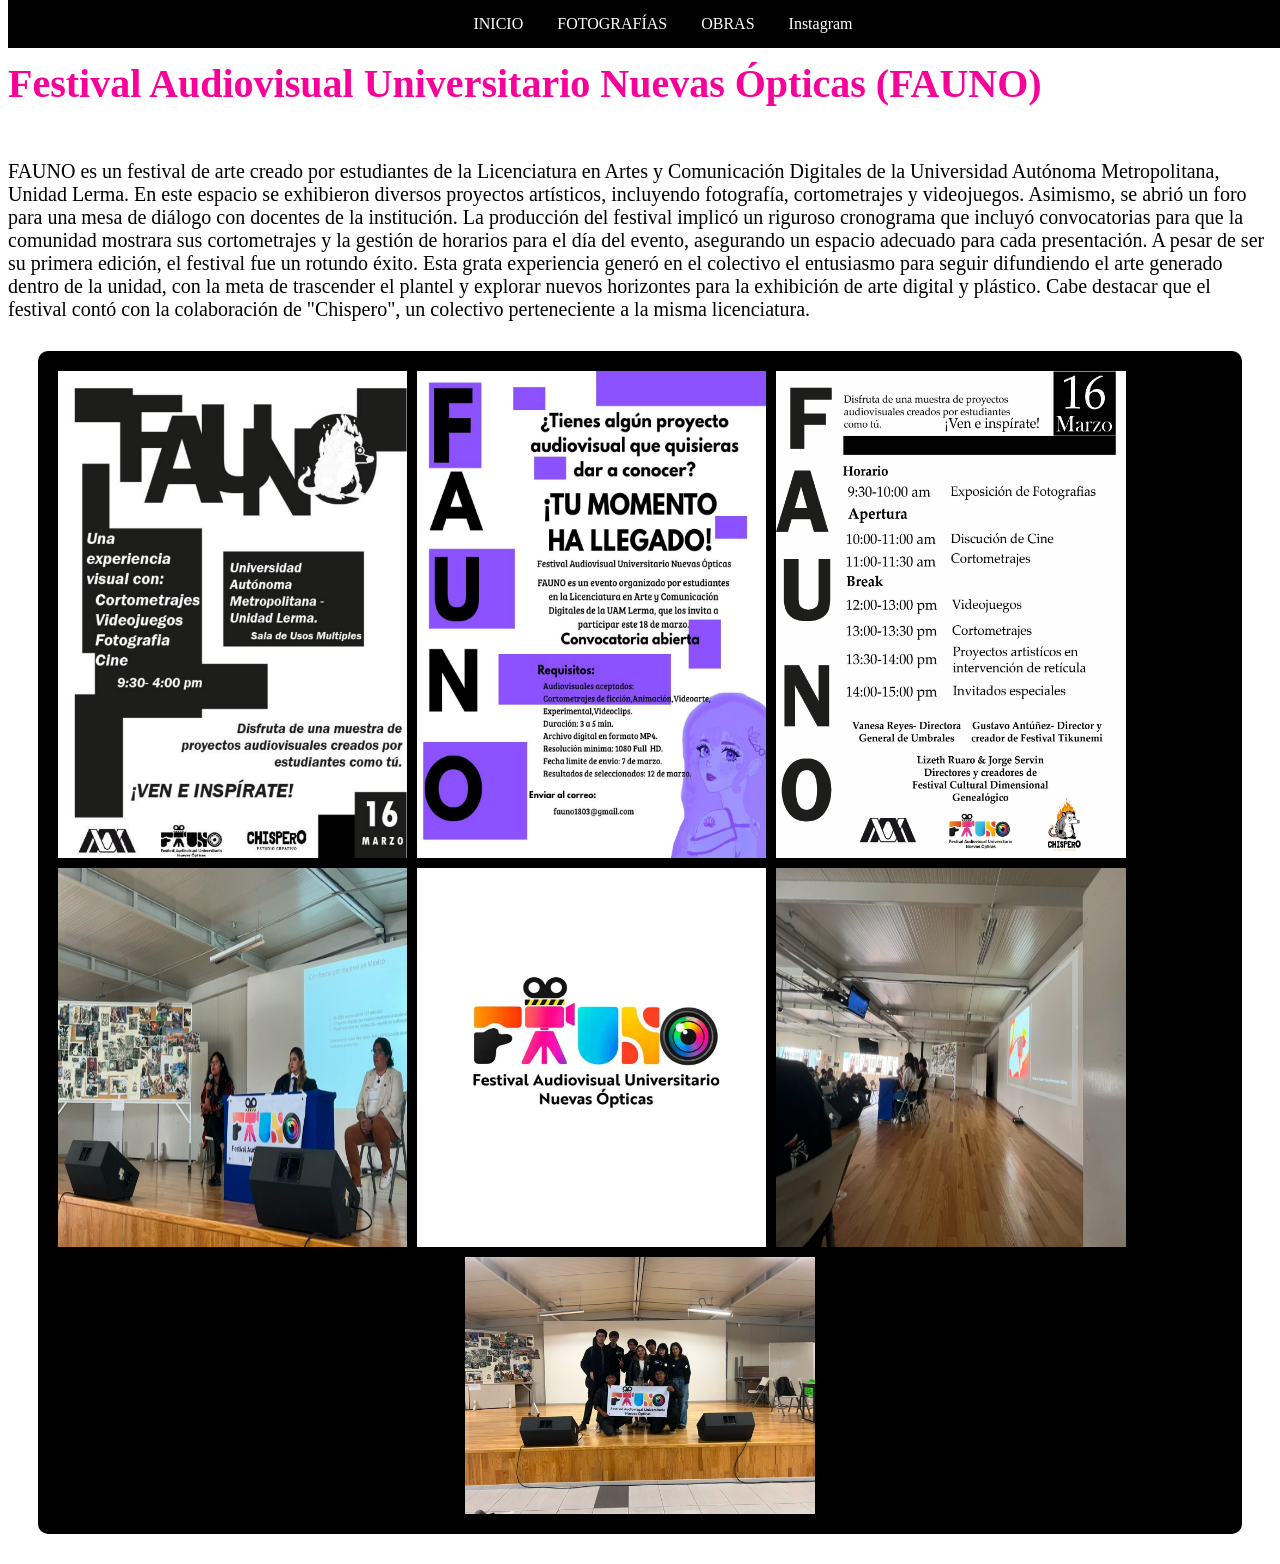
<file: FAUNO.html>
<!DOCTYPE html>
<html lang="en">
<head>
    <meta charset="UTF-8">
    <meta name="viewport" content="width=device-width, initial-scale=1.0">
    <title> FAUNO</title>
    <link rel="stylesheet" href="style.css">
</head>
<body>
    <nav> 
    <a href="index.html"> INICIO </a> 
    <a href="FOTO.html"> FOTOGRAFÍAS</a> 
    <a href="OBRAS.html"> OBRAS </a>
    <a href="https://www.instagram.com/tw.feeer?igsh=MWxlZGVtNm52aHp1dg%3D%3D&utm_source=qr" target="_blank"> Instagram</a>
    </nav>
<h4> Festival Audiovisual Universitario Nuevas Ópticas (FAUNO)</h4>
    <p> 
        FAUNO es un festival de arte creado por estudiantes de la Licenciatura en Artes y Comunicación Digitales de la Universidad Autónoma Metropolitana, Unidad Lerma.
En este espacio se exhibieron diversos proyectos artísticos, incluyendo fotografía, cortometrajes y videojuegos. Asimismo, se abrió un foro para una mesa de diálogo con docentes de la institución. La producción del festival implicó un riguroso cronograma que incluyó convocatorias para que la comunidad mostrara sus cortometrajes y la gestión de horarios para el día del evento, asegurando un espacio adecuado para cada presentación.
A pesar de ser su primera edición, el festival fue un rotundo éxito. Esta grata experiencia generó en el colectivo el entusiasmo para seguir difundiendo el arte generado dentro de la unidad, con la meta de trascender el plantel y explorar nuevos horizontes para la exhibición de arte digital y plástico. Cabe destacar que el festival contó con la colaboración de "Chispero", un colectivo perteneciente a la misma licenciatura.
    </p>
    <div class="serie">
        <div class="galeria">
<img src="assets/Cartel.png" alt="dibujo" width="400">
<img src="assets/Convocatoria.jpg" alt="dibujo" width="400">
<img src="assets/Horario.png" alt="dibujo" width="400">
<img src="assets/panelistas.png" alt="dibujo" width="400">
<img src="assets/Logo.png" alt="dibujo" width="400">
<img src="assets/Escenario .png" alt="dibujo" width="400">
<img src="assets/equipos.png" alt="dibujo" width="400" class="foto-centro">

</body>
</html>
</file>
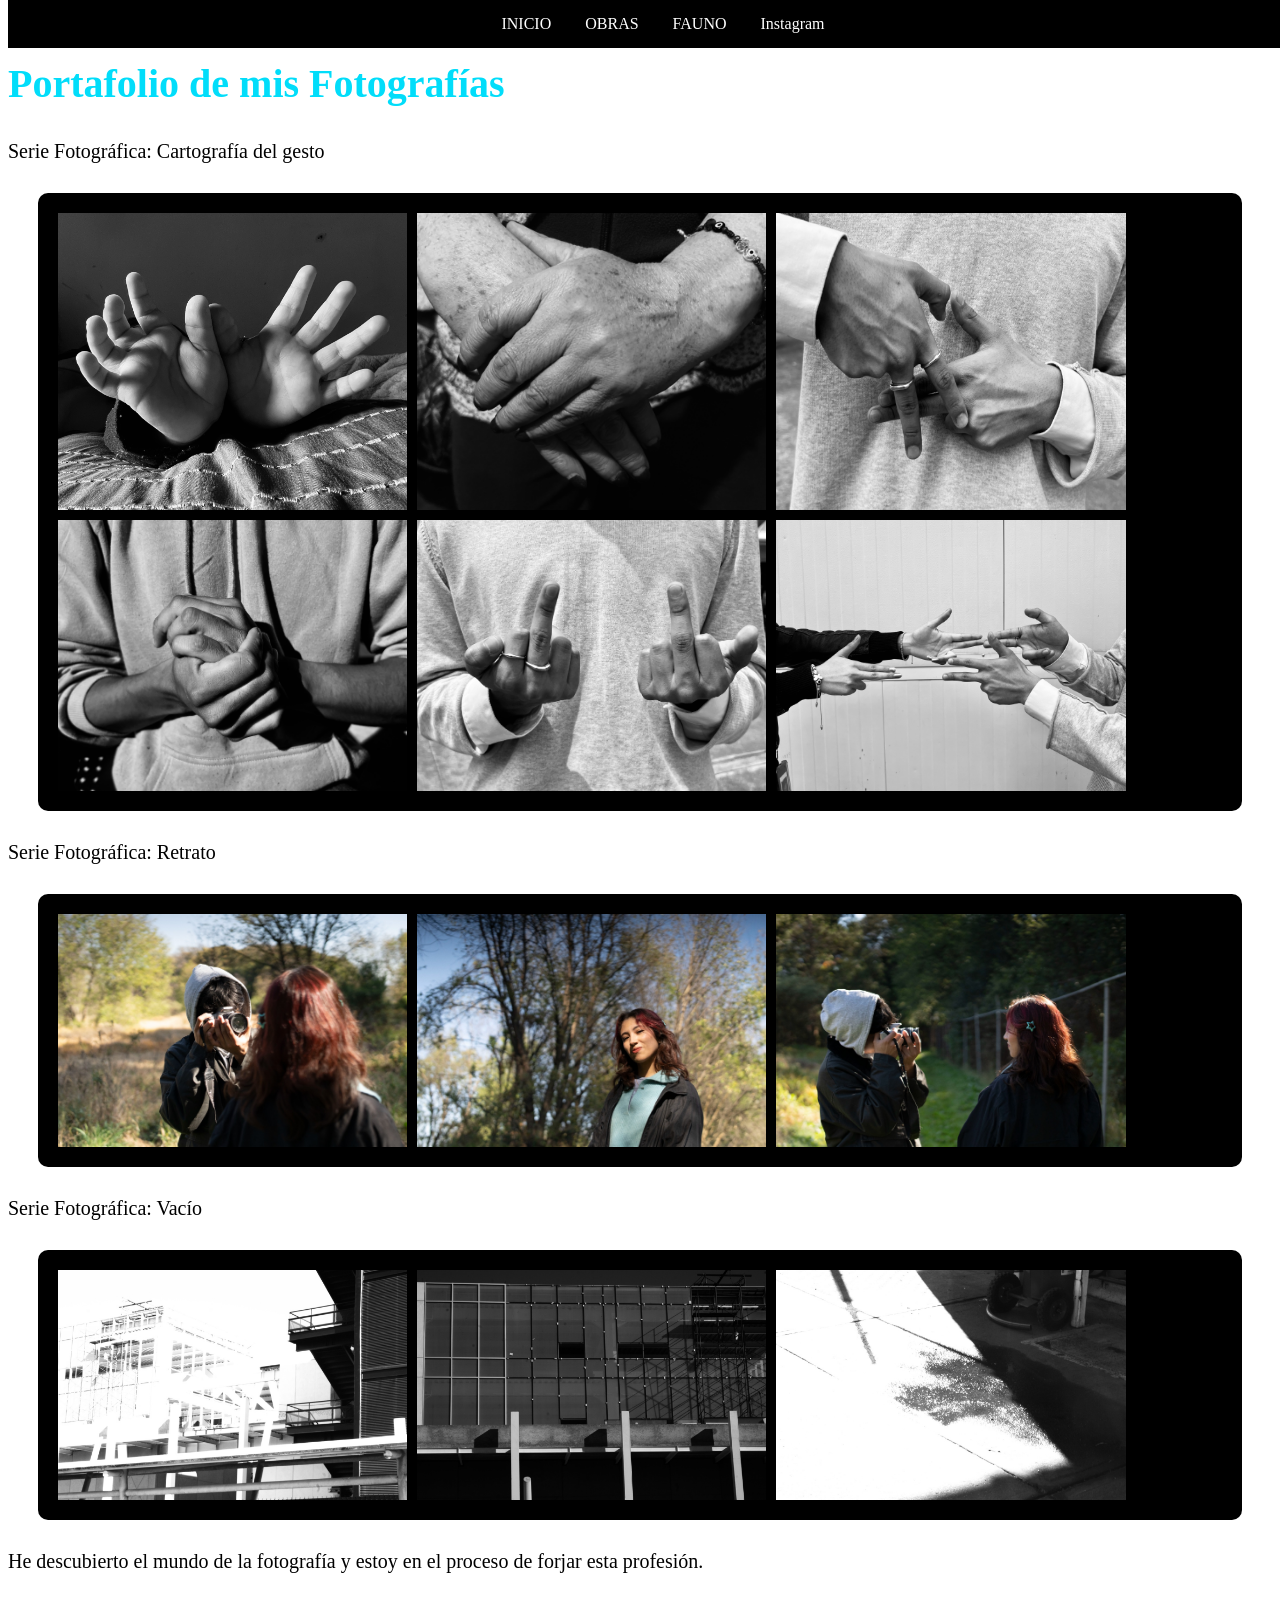
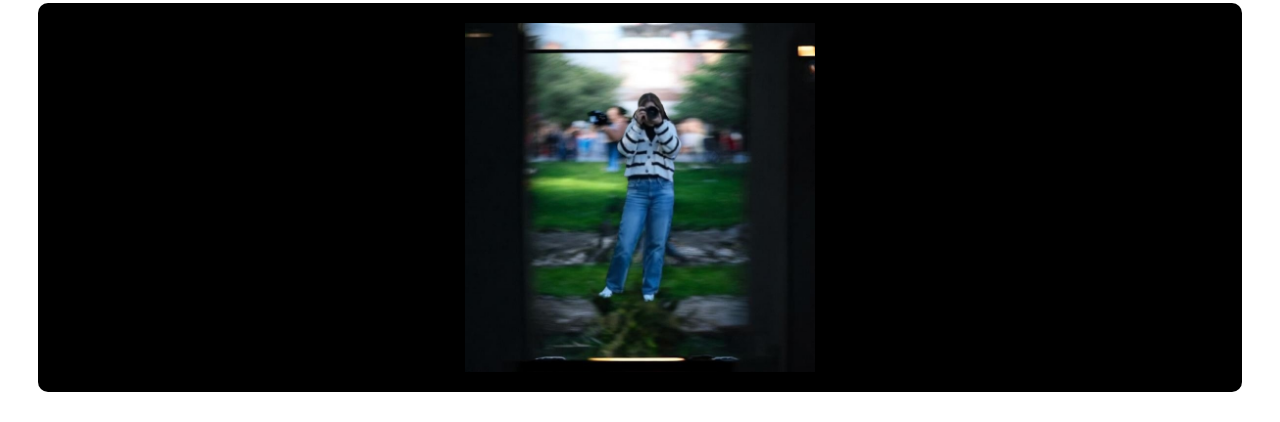
<file: FOTO.html>
<!DOCTYPE html>
<html lang="en">
<head>
    <meta charset="UTF-8">
    <meta name="viewport" content="width=device-width, initial-scale=1.0">
    <title>Fotografías</title>
    <link rel="stylesheet" href="style.css">
</head>
<body>

    <nav> 
    <a href="index.html"> INICIO </a> 
    <a href="OBRAS.html"> OBRAS </a> 
    <a href="FAUNO.html"> FAUNO</a> 
    <a href="https://www.instagram.com/tw.feeer?igsh=MWxlZGVtNm52aHp1dg%3D%3D&utm_source=qr" target="_blank"> Instagram</a>
    
    </nav>

    <h2> Portafolio de mis Fotografías </h2>
    <p> Serie Fotográfica: Cartografía del gesto </p>

    <div class="serie">
        <div class="galeria">
    <img src="assets/thiago.JPG" alt="dibujo" width="400">
    <img src="assets/abue.JPG" alt="dibujo" width="400">
    <img src="assets/enrrique.JPG" alt="dibujo" width="400">
    <img src="assets/fernando.JPG" alt="dibujo" width="400">
    <img src="assets/Dedo.jpg" alt="dibujo" width="400">
    <img src="assets/pauyenri.JPG" alt="dibujo" width="400">
        </div>
    </div>

    <p> Serie Fotográfica: Retrato </p>
    <div class="serie">
        <div class="galeria">
    <img src="assets/Retrato.jpg" alt="dibujo" width="400">
    <img src="assets/pauretrato.JPG" alt="dibujo" width="400">
    <img src="assets/eypretrato.JPG" alt="dibujo" width="400">
     </div>
    </div>


    <p> Serie Fotográfica: Vacío</p>
    <div class="serie">
        <div class="galeria">
    <img src="assets/estructura.PNG" alt="dibujo" width="400">
    <img src="assets/cristales.PNG" alt="dibujo" width="400">
    <img src="assets/charco.PNG" alt="dibujo" width="400">
     </div>
    </div>


    <p> He descubierto el mundo de la fotografía y estoy en el proceso de forjar esta profesión.</p>
    <div class="serie">
        <div class="galeria">
    
    <img src="assets/yofotografa.JPG" alt="dibujo" width="400" class="foto-centro">
     </div>
    </div>  
</body>
</html>
</file>
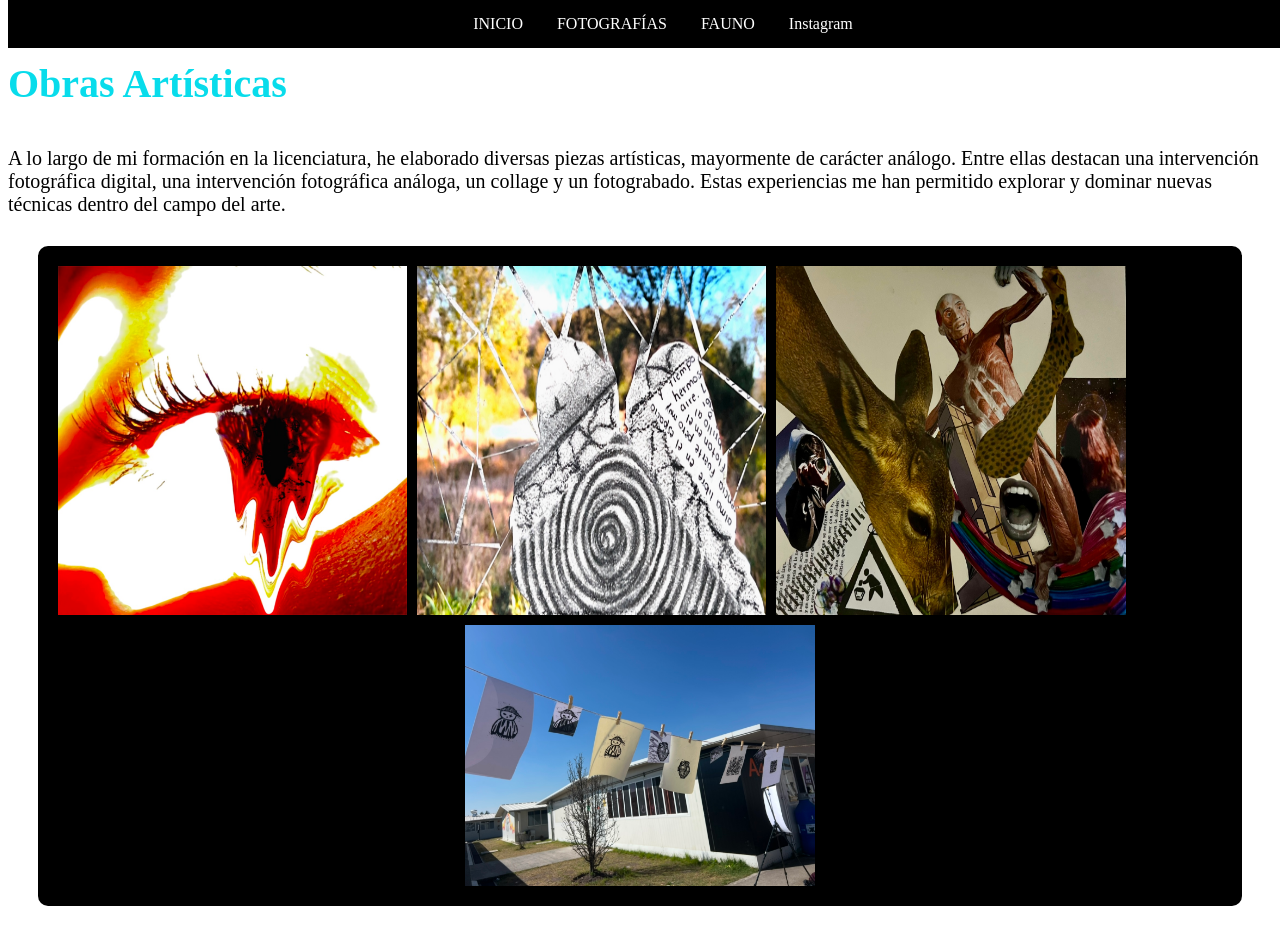
<file: OBRAS.html>
<!DOCTYPE html>
<html lang="en">
<head>
    <meta charset="UTF-8">
    <meta name="viewport" content="width=device-width, initial-scale=1.0">
    <title> Obras Artísticas </title>
    <link rel="stylesheet" href="style.css">
</head>
<body>
    <nav>
    <a href="index.html"> INICIO </a>
    <a href="FOTO.html"> FOTOGRAFÍAS</a>
    <a href="FAUNO.html"> FAUNO</a>
    <a href="https://www.instagram.com/tw.feeer?igsh=MWxlZGVtNm52aHp1dg%3D%3D&utm_source=qr" target="_blank"> Instagram</a>
    </nav>

    <h3> Obras Artísticas </h3>
<p> A lo largo de mi formación en la licenciatura, he elaborado diversas piezas artísticas, mayormente de carácter análogo. Entre ellas destacan una intervención fotográfica digital, una intervención fotográfica análoga, un collage y un fotograbado. Estas experiencias me han permitido explorar y dominar nuevas técnicas dentro del campo del arte. </p>
    <div class="serie">
        <div class="galeria">
    <img src="assets/reticula.jpg" alt="dubujo" >
     <img src="assets/Intervencion.jpg" alt="dubujo" >
     <img src="assets/Collage.jpg" alt="dubujo" >
     <img src="assets/fotograbado.jpg" alt="dubujo"class="foto-centro" >
     </div>
    </div>
      
    
    
</body>
</html>
</file>
<file: style.css>
h1{ color: rgb(128, 8, 118); font-size: 40px;}
h2{ color: rgb(1, 221, 250); font-size: 40px;}
h3{ color: rgb(8, 220, 235); font-size: 40px;}
h4{ color: rgb(248, 1, 154); font-size: 40px;}
p{ color: rgb(0,0,0); font-size: 20px;}

p1{color: white; font-size: 20px;}

p2{color: white; font-size: 20px;}

p3{color: white; font-size: 20px;}

p4{color: white; font-size: 20px;}

p5{color: white; font-size: 20px;}

p6{color: white; font-size: 20px;}

body {background-color: rgb(255, 255, 255);
}

nav{
    background-color: black;
    padding: 15px;
    text-align: center;
    position: fixed;
    width: 100%;
    top: 0;
}

nav a{
    color: white;
    text-decoration: none;
    margin: 0 15px;
    font-size: 16px;
    transition: 0.3;

}

nav a:hover{
    color:gray;
}
body{
    margin-top: 60px;
}

.serie{
    background-color: black;
    padding: 20px;
    margin: 30px;
    border-radius: 10px;
}
.galeria{
    display:flex;
    flex-wrap: wrap;
    gap: 10px;
    justify-content: flex-start;
}

.galeria img{
    width: 30%;
    height: auto;
}

.foto-centro{
    width: 100%;
    height: 250px;
    object-fit: contain;
} 

.foto-centro {
    display: block;
    margin: 0 auto;
}
</file>
